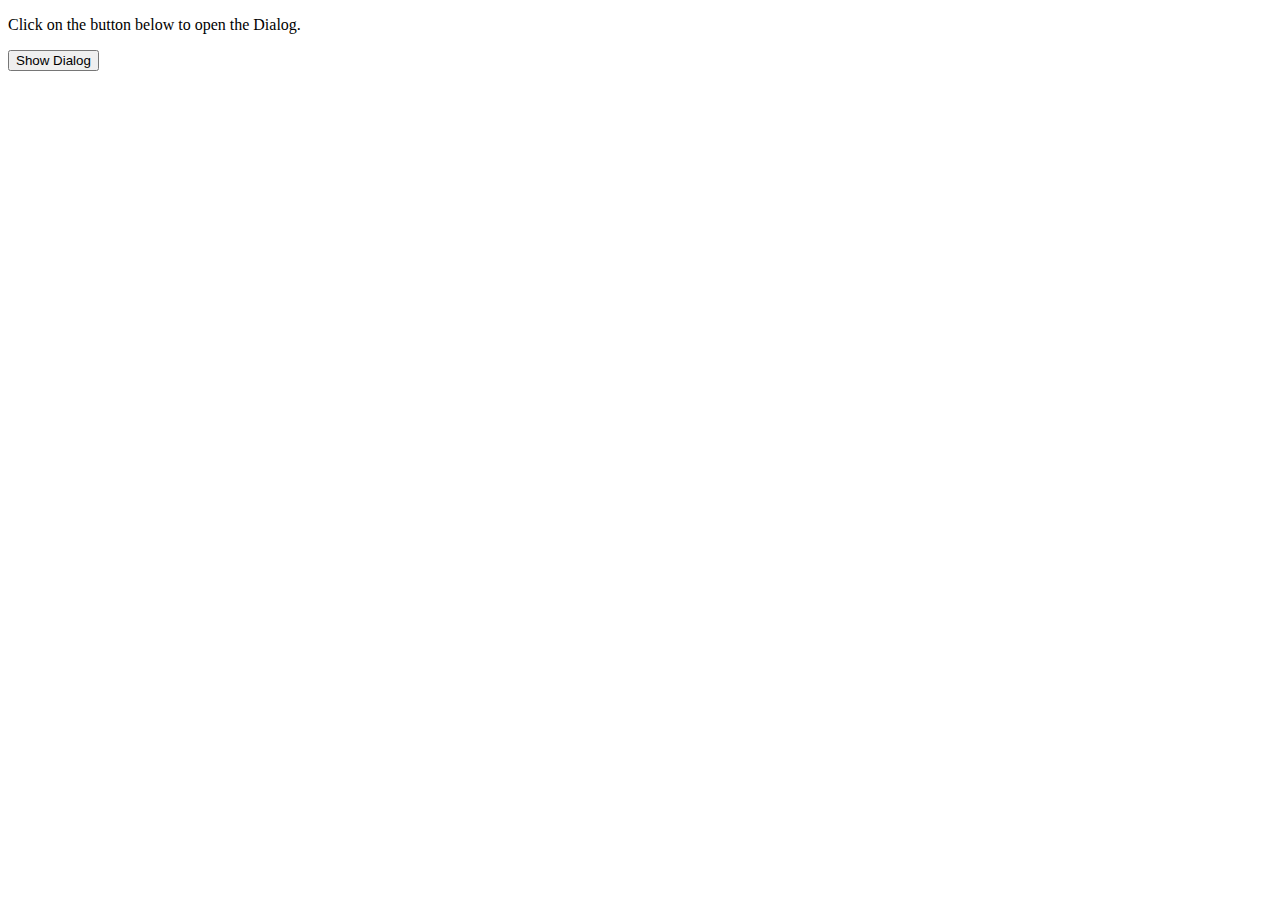
<file: examples/elDialog/index.html>
<!DOCTYPE html>
<html lang="en-Us>">
<head>
    <title>ElDialog</title>
    <meta charset="utf-8" /> 
    <meta http-equiv="cache-control" content="no-cache" />
    <meta http-equiv="expires" content="0"/>
    <meta http-equiv="expires" content="Tue, 01 Jan 1980 1:00:00 GMT" />
    <meta http-equiv="pragma" content="no-cache" />
    <meta http-equiv="X-UA-Compatible"  content="IE=edge, chrome=1" /> 
    <meta name="viewport" content="width=device-width, initial-scale=1" />
    <link href="https://cdn.jsdelivr.net/npm/bootstrap@5.0.1/dist/css/bootstrap.min.css" rel="stylesheet" integrity="sha384-+0n0xVW2eSR5OomGNYDnhzAbDsOXxcvSN1TPprVMTNDbiYZCxYbOOl7+AMvyTG2x" crossorigin="anonymous">
    <link rel="stylesheet" href="https://cdnjs.cloudflare.com/ajax/libs/animate.css/3.7.2/animate.min.css" type="text/css" />
</head>
<body>
    <style>
        .dialog-container::before {
            content: '';
            display: inline-block;
            height: 100%;
            vertical-align: middle;
            margin-right: -4px;
            text-align: center;
        }
    </style>
    <div class="m-4 text-center">
        <p>Click on the button below to open the Dialog.</p>
        <button id="dialog-launch-btn" type="button" class="btn btn-success" data-modal-selector="modal">Show Dialog</button>
    </div>

    <script type="module">
        import { default as elDialog } from './elDialog.js';
        import {default as el} from './../../el.js';

        const dialog = elDialog.init(
            {
                name: 'eldialog',
                title: 'Dialog example',
                destroyOnClose: false,
            },
            function () {
                const $dlgBody = el.q(this).find('.dialog-body');
                el.create('div')
                    .addAttr('id', 'dialog-info-content')
                    .appendTo($dlgBody)
                    .html('<p>Sed ut perspiciatis unde omnis iste natus error sit voluptatem accusantium doloremque laudantium, totam rem aperiam, eaque ipsa quae ab illo inventore veritatis et quasi architecto beatae vitae dicta sunt explicabo. Nemo enim ipsam voluptatem quia voluptas sit aspernatur aut odit aut fugit, sed quia consequuntur magni dolores eos qui ratione voluptatem sequi nesciunt. Neque porro quisquam est, qui dolorem ipsum quia dolor sit amet, consectetur, adipisci velit, sed quia non numquam eius modi tempora incidunt ut labore et dolore magnam aliquam quaerat voluptatem. Ut enim ad minima veniam, quis nostrum exercitationem ullam corporis suscipit laboriosam, nisi ut aliquid ex ea commodi consequatur?</p>');
                
                el.q(this).on('click', '[name="submit"]', function () {
                    alert('Submitted');
                    return false;
                });

                el.q(this).closest('.dialog-modal').addClass('animated', 'fadeIn');
            }
        ).launcher('#dialog-launch-btn');
    </script>
</body>
</html>
</file>
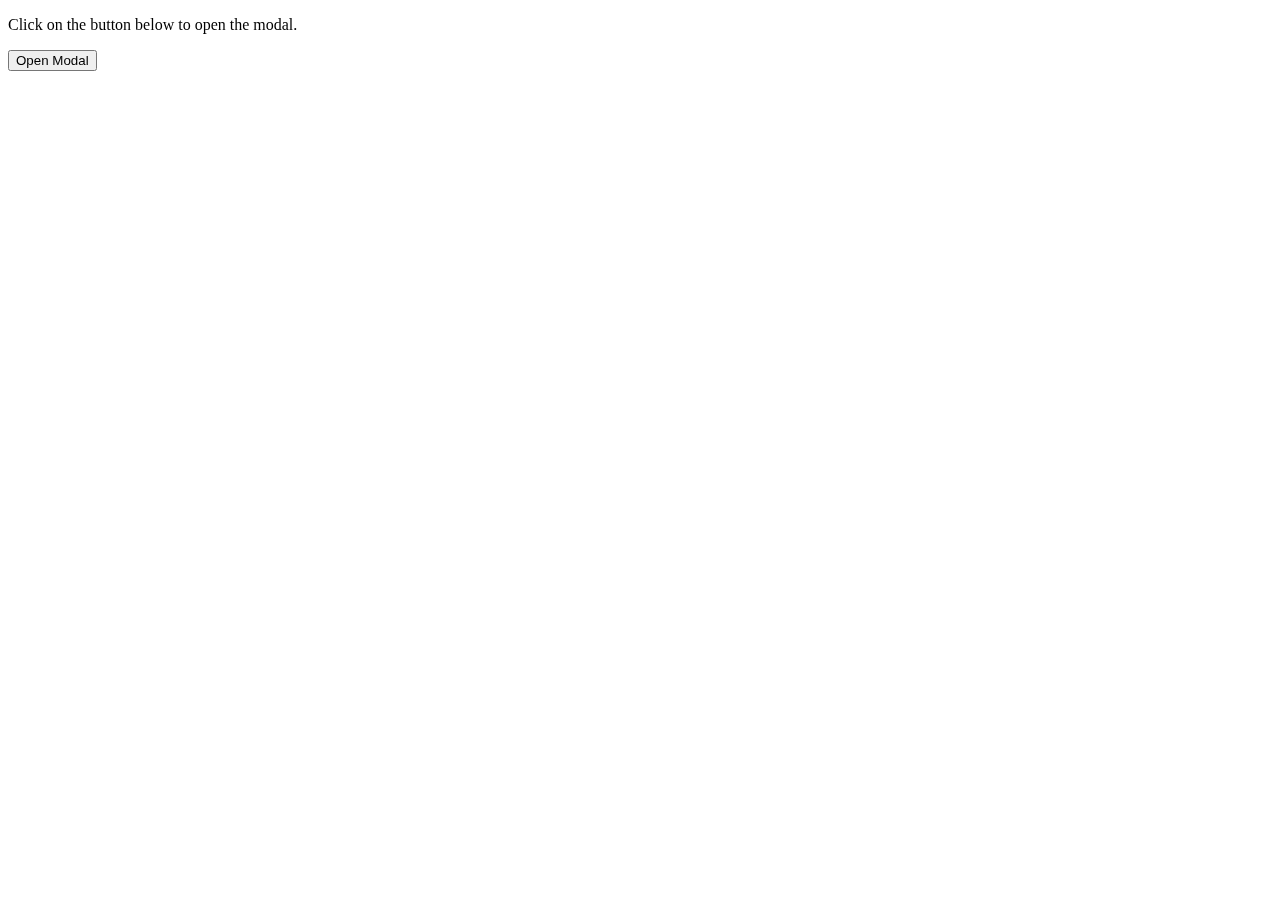
<file: examples/elModal/index.html>
<!DOCTYPE html>
<html lang="en-Us>">
<head>
    <title>ElModal</title>
    <meta charset="utf-8" /> 
    <meta http-equiv="cache-control" content="no-cache" />
    <meta http-equiv="expires" content="0"/>
    <meta http-equiv="expires" content="Tue, 01 Jan 1980 1:00:00 GMT" />
    <meta http-equiv="pragma" content="no-cache" />
    <meta http-equiv="X-UA-Compatible"  content="IE=edge, chrome=1" /> 
    <meta name="viewport" content="width=device-width, initial-scale=1" />
    <link href="https://cdn.jsdelivr.net/npm/bootstrap@5.0.1/dist/css/bootstrap.min.css" rel="stylesheet" integrity="sha384-+0n0xVW2eSR5OomGNYDnhzAbDsOXxcvSN1TPprVMTNDbiYZCxYbOOl7+AMvyTG2x" crossorigin="anonymous">
    <link rel="stylesheet" href="https://cdnjs.cloudflare.com/ajax/libs/animate.css/3.7.2/animate.min.css" type="text/css" />
</head>
<body>
    <style>
        #modal {
            opacity:0;
            display:flex;
            justify-content:center;
        }
        .closebt:hover {
            transform: rotate(90deg);
        }
        .closebt {
            transition: all 0.2s;
            cursor: pointer;
            display: block;
            margin: 8px;
            position: absolute;
            right: 0px;
            top: 0.2rem;
        }
    </style>
    <div class="container">
        <div id="modal">
            <div class="close-modal">
                <img class="closebt" src="[data-uri]"/>
            </div>
            <form style="padding-top:5rem;">
                <div class="row mb-4">
                    <div class="col">
                        <div class="form-outline">
                            <input type="text" id="form6Example1" class="form-control" />
                            <label class="form-label" for="form6Example1">First name</label>
                        </div>
                    </div>
                    <div class="col">
                        <div class="form-outline">
                            <input type="text" id="form6Example2" class="form-control" />
                            <label class="form-label" for="form6Example2">Last name</label>
                        </div>
                    </div>
                </div>
              
                <div class="form-outline mb-4">
                    <input type="text" id="form6Example3" class="form-control" />
                    <label class="form-label" for="form6Example3">Company name</label>
                </div>
              
                <div class="form-outline mb-4">
                    <input type="text" id="form6Example4" class="form-control" />
                    <label class="form-label" for="form6Example4">Address</label>
                </div>
              
                <div class="form-outline mb-4">
                    <input type="email" id="form6Example5" class="form-control" />
                    <label class="form-label" for="form6Example5">Email</label>
                </div>
              
                <div class="form-outline mb-4">
                    <input type="text" id="form6Example6" class="form-control" />
                    <label class="form-label" for="form6Example6">Phone</label>
                </div>
              
                <div class="form-outline mb-4">
                    <textarea class="form-control" id="form6Example7" rows="4"></textarea>
                    <label class="form-label" for="form6Example7">Additional information</label>
                </div>
              
                <div class="form-check d-flex justify-content-center mb-4">
                    <input
                        class="form-check-input me-2"
                        type="checkbox"
                        value=""
                        id="form6Example8"
                        checked
                    />
                    <label class="form-check-label" for="form6Example8"> Create an account? </label>
                </div>
              
                <button type="button" id="submit-btn" class="btn btn-primary btn-block mb-4" onclick="document.querySelector('.close-modal').click()">Place order</button>
            </form>
        </div>

        <div class="m-4 text-center">
            <p>Click on the button below to open the modal.</p>
            <!--<a id="modal-link" href="#modal">Open Modal</a> -->
            <button id="modal-btn" type="button" class="btn btn-primary" data-modal-selector="modal">Open Modal</button>
        </div>

        <script type="module">
            import { default as elModal } from './elModal.js';

            const modalOptions = {
                animatedIn: 'fadeInDown',
                animatedOut: 'fadeOutUp',
                //color: '#d3edf1',
                beforeOpen: function () {
                    // The animation was called before open;
                },
                afterOpen: function () {
                    // The animation is completed after open;
                },
                beforeClose: function () {
                    // The animation was called before close;
                },
                afterClose: function () {
                },
            };

            elModal.init('#modal-btn', modalOptions);
            // const Modal = elModal.init('#modal', modalOptions);
            // Modal.launch();
        </script>
    </div>
</body>
</html>
</file>
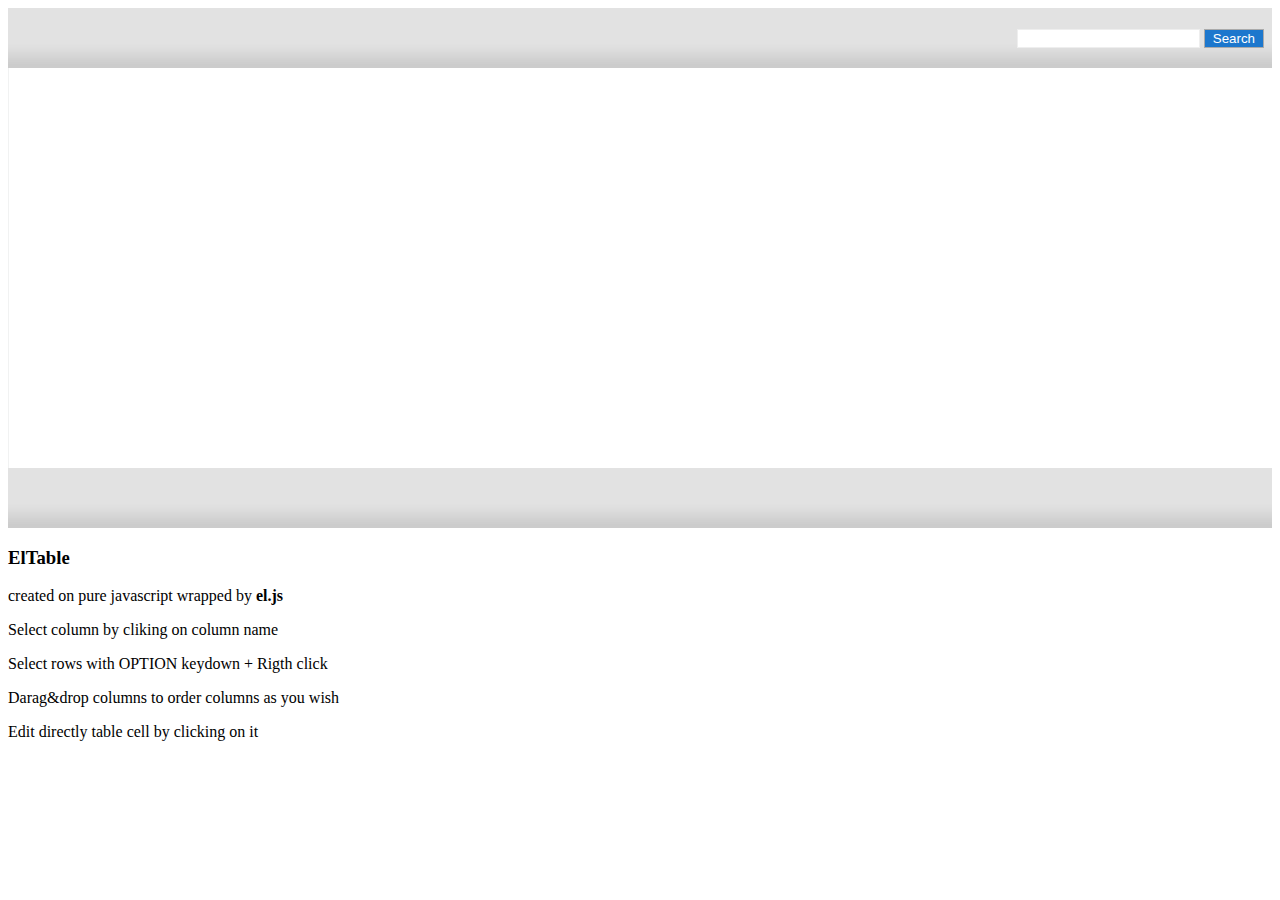
<file: examples/elTable/index.html>
<!DOCTYPE html>
<html lang="en-Us>">
<head>
    <title>ElTable</title>
    <meta charset="utf-8" /> 
    <meta http-equiv="cache-control" content="no-cache" />
    <meta http-equiv="expires" content="0"/>
    <meta http-equiv="expires" content="Tue, 01 Jan 1980 1:00:00 GMT" />
    <meta http-equiv="pragma" content="no-cache" />
    <meta http-equiv="X-UA-Compatible"  content="IE=edge, chrome=1" /> 
    <meta name="viewport" content="width=device-width, initial-scale=1" />
    <link href="https://cdn.jsdelivr.net/npm/bootstrap@5.0.1/dist/css/bootstrap.min.css" rel="stylesheet" integrity="sha384-+0n0xVW2eSR5OomGNYDnhzAbDsOXxcvSN1TPprVMTNDbiYZCxYbOOl7+AMvyTG2x" crossorigin="anonymous">
    <link rel="stylesheet" href="elTable.css" type="text/css" />
</head>
<body>
    <div class="container p-4">
        <div class="row" id="ucstable"></div>
        <div class="border p-4 mt-4">
            <h3 class="mb-4">ElTable</h3>
            <p class="text-primary">created on pure javascript wrapped by <b class="text-success">el.js</b></p>
            <p>Select column by cliking on column name </p>
            <p>Select rows with OPTION keydown + Rigth click</p>
            <p>Darag&drop columns to order columns as you wish</p>
            <p>Edit directly table cell by clicking on it </p>
        </div>
    </div>

    <script type="module">
        import { default as elTable } from './elTable.js';
        import { default as el} from './../../el.js';

        const tdOnClickHandler = function (e, table) {   
            table.$body.find('.cText').css('visibility', 'visible');
            const $td = el.q(this);
            const index = $td.childIndex();
            const colParams = table.$header.find('th').eq(index).data('params');
            const $item = $td.find('.cText').css('visibility', 'hidden');
            const elPos = $item.offset(); 
           
            /* Inline Editor */
            el.q('.inline-edit-block').remove();
            const $el = el.create('div').addClass('inline-edit-block').css({
                'position': 'absolute',
                'padding' : '2px', 
                'width'   : ($item.prop('width') + 4) + 'px', 
                'height'  : ($item.prop('height') + 6) + 'px', 
                'left'    : (elPos.left - 2) + 'px', 
                'top'     : (elPos.top - 2) + 'px', 
                'z-index' : 100
            }).appendTo(el.q('body')).event('click', function(e) {e.stopPropagation();});

            const $form = el.create('form').appendTo($el);
            
            el.fromHtml(colParams.element).appendTo($form);

            const $formEl = $form.find('input, textarea, select')
                .data('edited', false)
                .css({'border':'1px solid #ccc','width':'100%','font-size':'12px','color':'#555','padding':'4px 4px','margin-top':'1px'})
                .event('reset', function() {
                    el.q(this).parent().remove();
                    $item.css('visibility', 'visible');
                    el.q('.inline-edit-block').remove();
                })
                .event('save', function() {
                    $item.text(this.value).removeClass('error').data('tip','');
                    el.q(this).trigger('reset');
                })
                .event('blur', function(e){
                    if (this.tagName.toLowerCase() === 'input' && this.type === 'radio') {
                        return true;
                    }
                    el.q(this).trigger('reset');
                });
                
            if (
                ($formEl.getAttr('type') && $formEl.getAttr('type') === 'text') 
                || $formEl.get().tagName.toLowerCase() === 'textarea'
            ) {
                $formEl.get().value = $item.text();   
            } else if ($formEl.get().tagName.toLowerCase() === 'select') {
                $formEl.find("option[value='" + $item.text() + "']").addAttr('selected','selected');
                $formEl.event('change', function() {$form.get().requestSubmit();});
            } else if ($formEl.getAttr('type') && $formEl.getAttr('type') === 'radio') {
                $formEl.css({'width':'auto','border':'0 none'}).event('click', function() {$form.get().requestSubmit();});
                $form.find("input[value='" + $item.text() + "']").addAttr('checked', 'checked');
            }
            
            $formEl.get().focus();

            $form.event('submit', function(e) {
                e.preventDefault();
                const $form = el.q(this);
                let $formEl = el.q(this).find('input, textarea, select');
                
                if ($formEl.getAttr('type') === 'radio') {
                    $formEl = $formEl.filter((element) => el.q(element).getAttr('checked') === '');
                } else if ($formEl.getAttr('type') === 'select') {
                    $formEl = $formEl.filter((element) => el.q(element).getAttr('checked') === '');
                }

                const value = $formEl.get().value;
                    
                table.save(
                    {...$form.data('params'), ...{action: 'rowedit', 'data[value]' : value}}, 
                    function (data) {
                        const id = $form.data('params')['data[id]'];
                        const $tr = table.$body.find('#tr-' + id);
                        const $found = el.q('.found');
                        $formEl.trigger('save');
                        data.like = data.like ?? [];
                        table.settings.like = data.like;
                        data.like.includes(id) ? $tr.addClass('like') : $tr.removeClass('like');

                        if (data.like.length) { 
                            $found.find('.amt').text(data.like.length);
                            $found.show();
                        } else {
                            $found.hide();
                        }
                    }
                );
                return false;
            }).data('params', {'data[field]':colParams.field, 'data[id]' : $td.parent().getAttr('id').split('-')[1]});

            return true;
        }

        elTable.init({
            container: '#ucstable',
            sortableRow: true, 
            searchable: true, 
            editable: true,
            enableRowSelection: true,
            dynamicPagination: false,
            enableColumnSelection: true,
            ajaxGet: 'users.php',
            ajaxSort: 'users.php?action=column_order',
            ajaxSave: 'users.php?action=save',
            sortableColumn : true,
            model: 'users',
            page: 0,
            perpage: 7,
            tdOnClick: tdOnClickHandler
        }).getData();

    </script>
</body>
</html>
</file>
<file: examples/elTable/elTable.css>
.el-container::after, .el-container::before {box-sizing: border-box;}
.el-container .table-top, .el-container .table-bottom{display:flex;flex-direction: row;justify-content: space-between;align-items: center;height:60px;padding:0 8px;background: url([data-uri]) repeat-x;}
.el-container .scroll_body,.el-container .scroll_header{border-left:1px solid #f1f2f2;border-right:1px solid #f1f2f2;border-right:1px solid #f1f2f2;}
.el-table, .el-container th.ui-sortable-helper{font-family:"Lucida Grande",Verdana,Arial,Helvetica,sans-serif; font-size:12px;color:#555;}
.el-table-header th, .el-container th.ui-sortable-helper{border: 1px solid #ededed;background:url([data-uri]) left top repeat-x;vertical-align:middle;font-size:11px;height: 35px;}
.el-table td{padding:8px 10px;}
.el-table .column-header, .el-container th.ui-sortable-helper .column-header{padding: 4px 15px 4px 8px;}
.el-table .column-sort, .el-container th.ui-sortable-helper .column-sort{position:absolute;right:2px;top:5%;background:url([data-uri]) center center no-repeat; height:19px;width:14px;}
.el-table .column-title, .el-container th.ui-sortable-helper .column-title{padding:4px 8px;}
.el-table .column-sort-up, .el-container th.ui-sortable-helper .column-sort-up{background:url([data-uri]) center center no-repeat;}
.el-table .column-sort-down, .el-container th.ui-sortable-helper .column-sort-down{background:url([data-uri]) center center no-repeat;}
.el-table tbody tr td{background-color:transparent;}
.el-table tr.even{background:#fff;}
.el-table tr.even td.selected{background:#FFFDEE;}
.el-table tr.odd{background: #F9F9F9;}
.el-table tr.odd td.selected{background: #f6f4e3;}
.el-table tr.like.even{background: #fdf5f5;}
.el-table tr.like.even td.selected{background: #fdf5f5;}
.el-table tr.like.odd{background: #fdf5f5;}
.el-table tr.like.odd td.selected{background: #fdf5f5;}
.el-table tr.selected{background:#EBF3FF !important;}
.el-table tr.selected td.selected{background:#ced5f5;}
.el-table tr td{vertical-align: middle;border:1px solid transparent;border-top:2px solid #fff;}
.el-table tr .cText{padding:2px 0;cursor: default;}
.el-table th.selected, .el-container th.ui-sortable-helper.selected{background-position:left center;}
.el-container .total{color: #2b9848;}
.el-container .search-wrap .search{border:1px solid #eee;color:#777;}
.el-container button{border: 1px solid #aaa;padding-left: 8px;padding-right: 8px;background:#1c77cd;color:#fff;}
.el-container .table-bottom{position:relative;}
.el-container .table-bottom .pagination a{padding:2px 6px;border:1px solid #aaa;margin-left:4px;font-family: Arial; font-size: 12px;cursor:pointer;-moz-border-radius: 3px; -webkit-border-radius: 3px;border-radius:3px;display:block;float:left;}
.el-container .table-bottom .pagination a.x{background: #CADBF4;}
.el-container .el-table-loader{display: inline-block; width: 64px; height: 64px;}
.el-container .el-table-loader:after{content: " "; display: block;width: 46px;height: 46px;margin: 1px;border-radius: 50%;border: 5px solid #2696ff; border-color: #2696ff transparent #2696ff transparent; animation: overlay-loader-ring 1.2s linear infinite;}
.el-container .el-table-loader.sgr-black:after {border: 5px solid #444;border-color: #444 transparent #444 transparent;}
@keyframes overlay-loader-ring {0% {transform: rotate(0deg);} 100% {transform: rotate(360deg);}}
.inline-edit-block {font-size:12px;display:flex;width:100%;align-items: center;}
</file>
